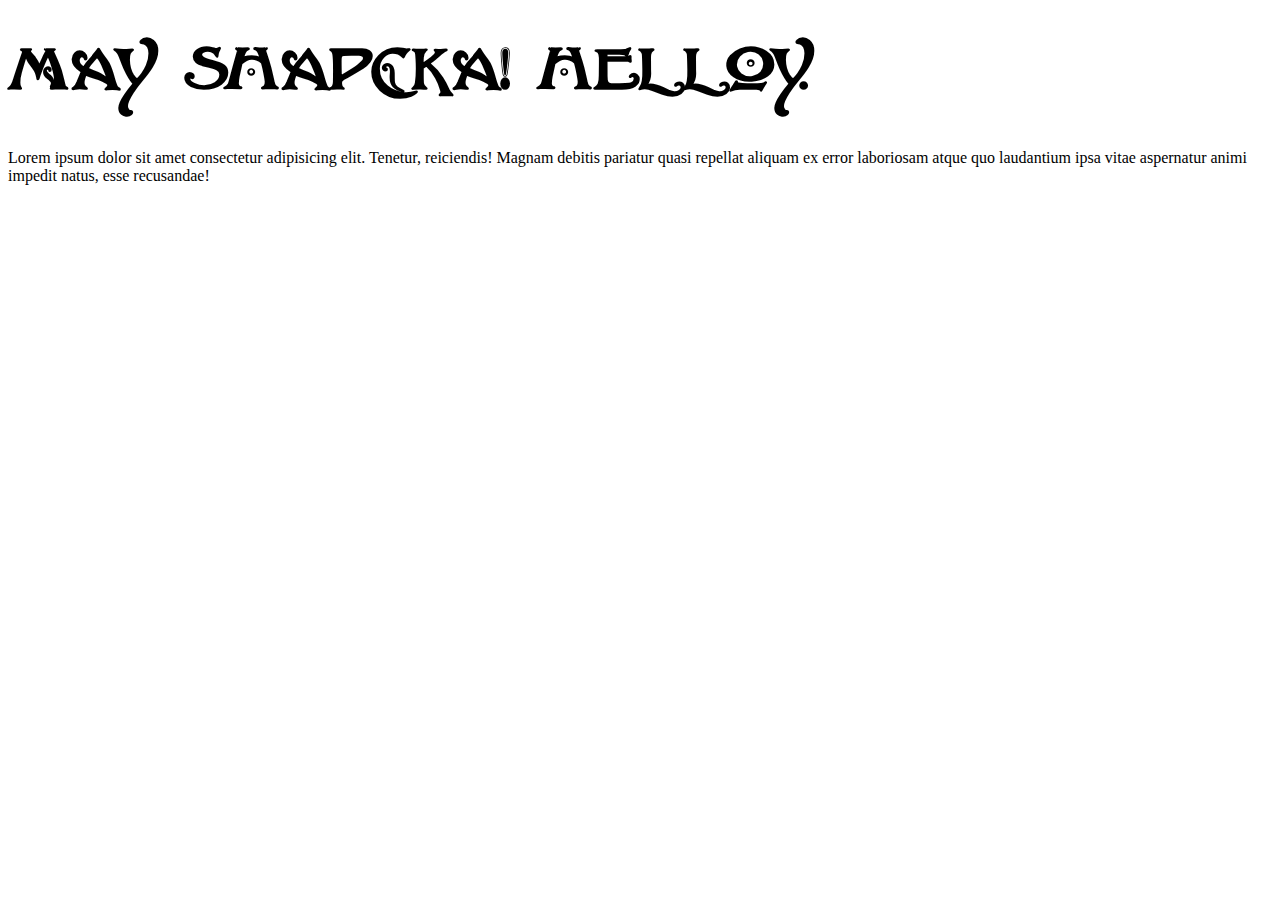
<file: index.html>
<!DOCTYPE html>
<html lang="ru">
<head>
	<meta charset="UTF-8">
	<meta http-equiv="X-UA-Compatible" content="IE=edge">
	<meta name="viewport" content="width=device-width, initial-scale=1.0">
	<title>Главная</title>
	<link rel="stylesheet" href="css/style.min.css?_v=20230327144646">
</head>

<body>
	<header>
	<h1>May shapcka! helloy.</h1>
</header>
	<main>

		<span>
			Lorem ipsum dolor sit amet consectetur adipisicing elit. Tenetur, reiciendis! Magnam debitis pariatur quasi
			repellat aliquam ex error laboriosam atque quo laudantium ipsa vitae aspernatur animi impedit natus, esse
			recusandae!
		</span>
	</main>
	<footer></footer>
	<script src="js/app.min.js?_v=20230327144646"></script>
</body>

</html>
</file>
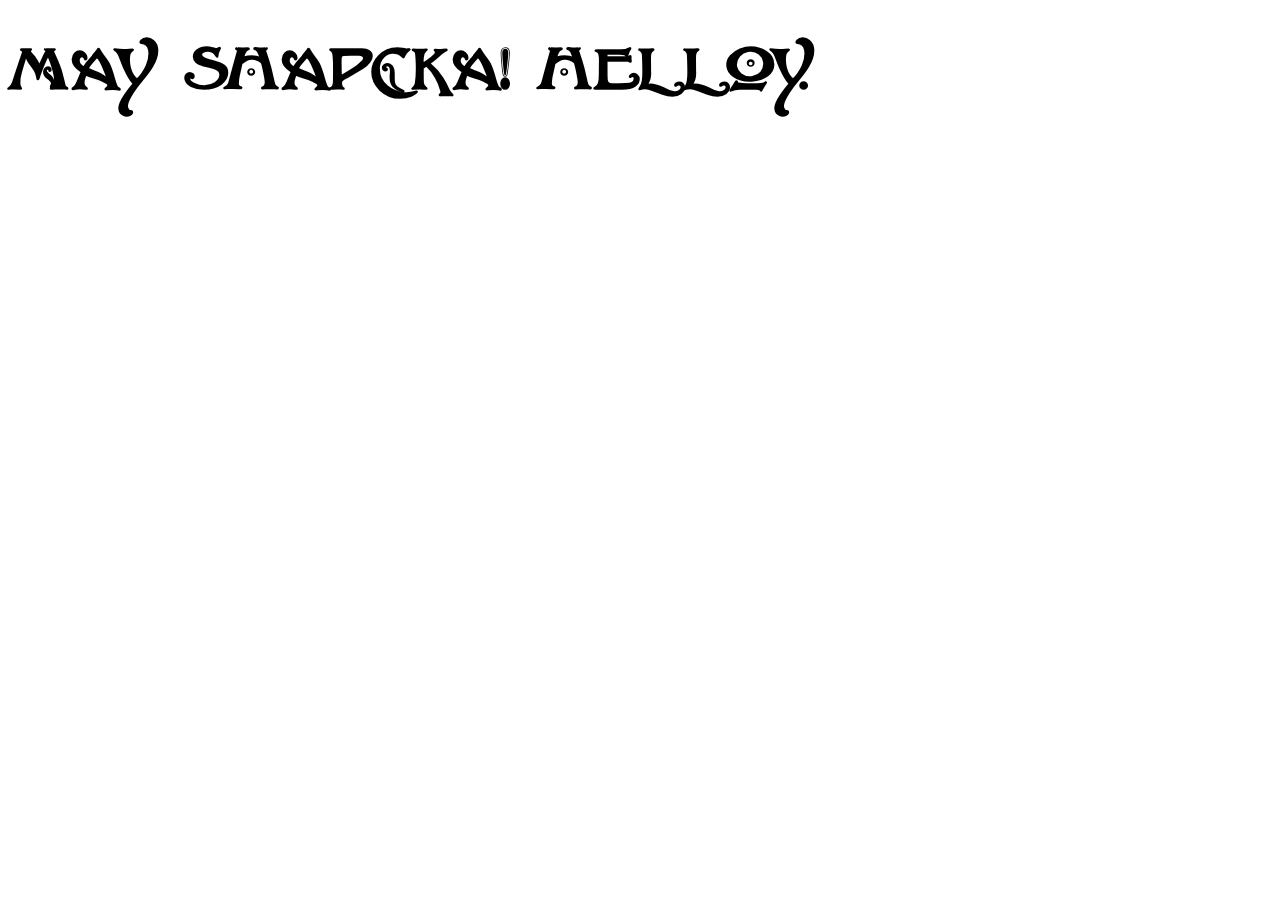
<file: about.html>
<!DOCTYPE html>
<html lang="en">
<head>
	<meta charset="UTF-8">
	<meta http-equiv="X-UA-Compatible" content="IE=edge">
	<meta name="viewport" content="width=device-width, initial-scale=1.0">
	<title>Про нас</title>
	<link rel="stylesheet" href="css/style.min.css?_v=20230327144646">
</head>

<body>
	<header>
	<h1>May shapcka! helloy.</h1>
</header>
	<main></main>
	<footer></footer>
</body>

</html>
</file>
<file: css/style.min.css>
@font-face{font-family:AlumniSansInlineOne;font-display:swap;src:url(../fonts/AlumniSansInlineOne-Italic.woff2) format("woff2"),url(../fonts/AlumniSansInlineOne-Italic.woff) format("woff");font-weight:400;font-style:normal}@font-face{font-family:batimore_nouveaul;font-display:swap;src:url(../fonts/baltimore_nouveau.woff2) format("woff2"),url(../fonts/baltimore_nouveau.woff) format("woff");font-weight:400;font-style:normal}@font-face{font-family:PollockC2;font-display:swap;src:url(../fonts/PollockC2.woff2) format("woff2"),url(../fonts/PollockC2.woff) format("woff");font-weight:400;font-style:normal}h1{font-size:50px;font-family:batimore_nouveaul}
</file>
